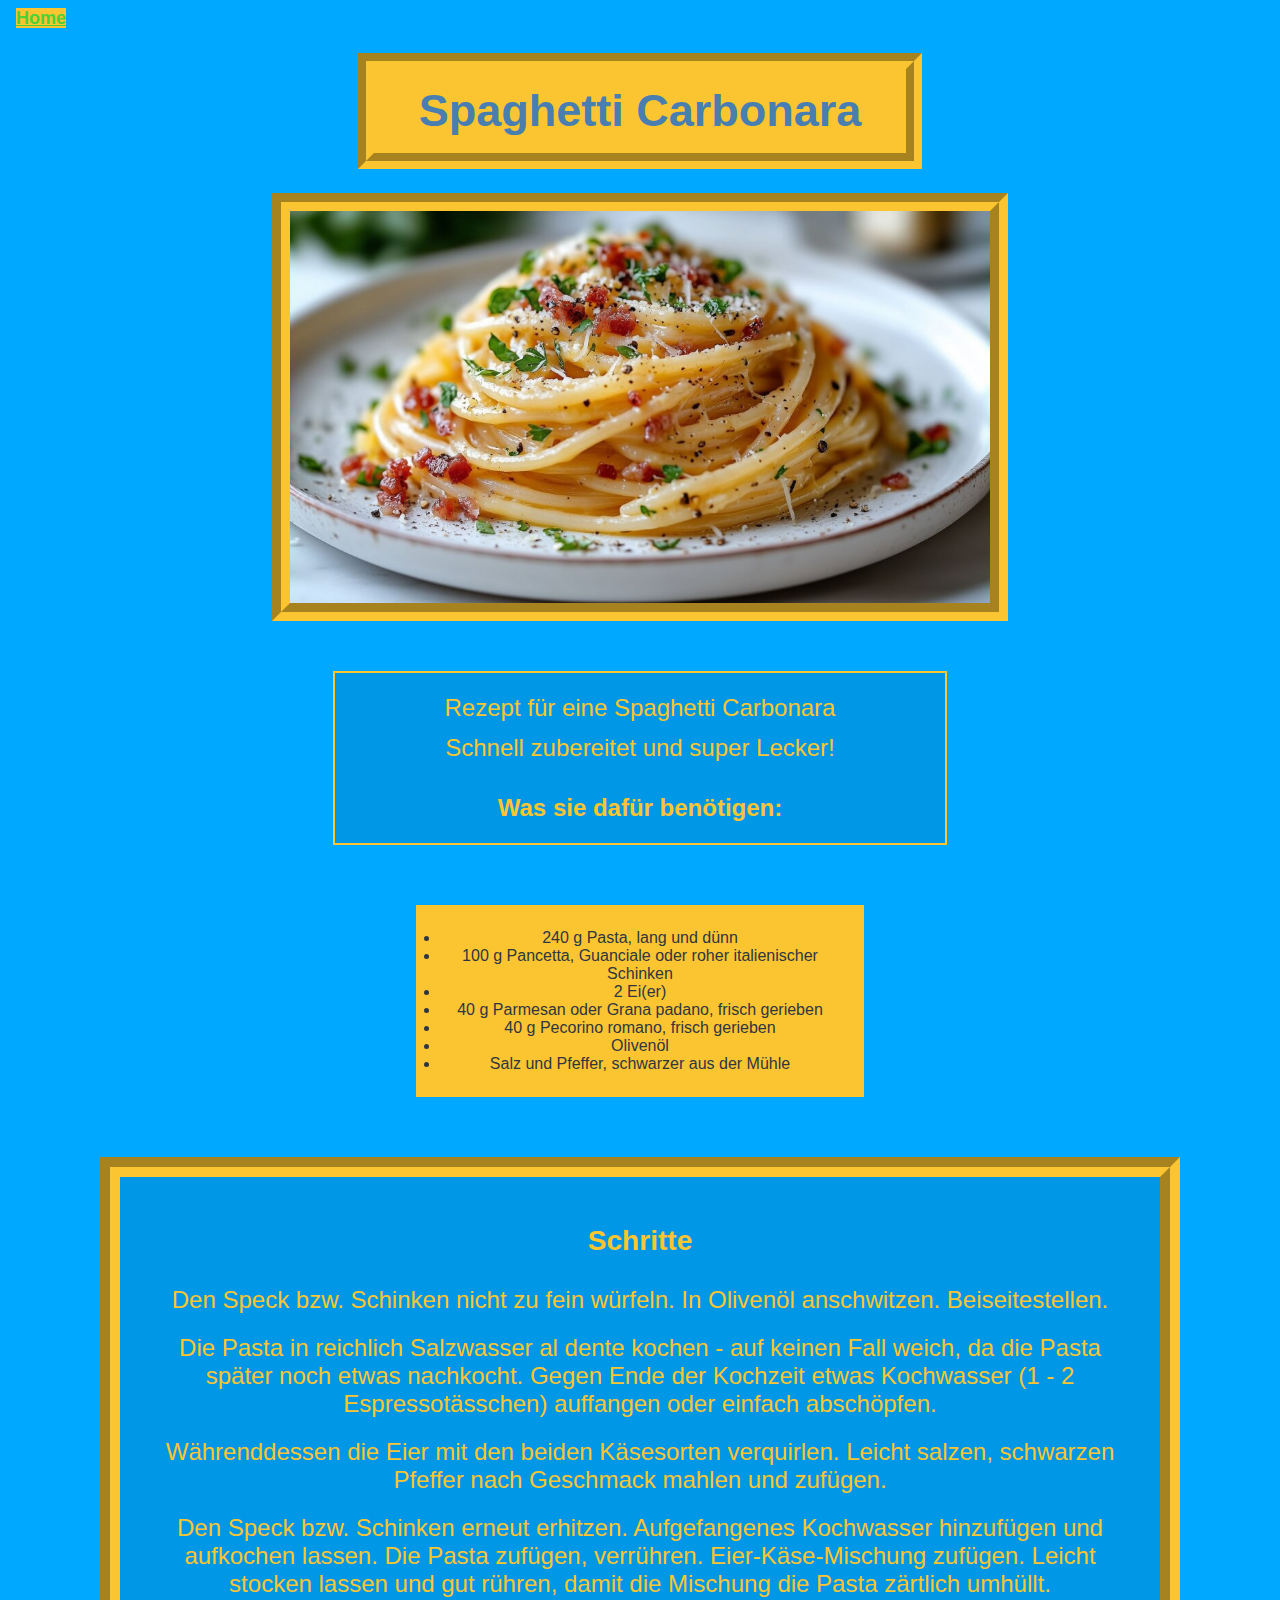
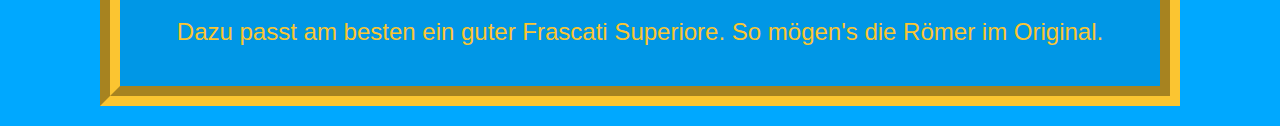
<file: recipes/carbonara.html>
<!DOCTYPE html>
<html>
<head>
    <link rel="stylesheet" href="/style.css">
    <meta charset="UTF-8" />
    <title>Spaghetti Carbonara</title>
</head>
<body>
    <a href="../index.html">Home</a>
    <h1 class="title">Spaghetti Carbonara</h1>
    <div class="bild">
        <img src="./images/carbonara.jpg" width="700">
    </div>
    
    <div class="einfuehrung">
        <p>Rezept für eine Spaghetti Carbonara</p>
        <p>Schnell zubereitet und super Lecker!</p>
        <p class="highlight">Was sie dafür benötigen:</p>
    </div>
    <ul class="liste">
        <li>240 g	Pasta, lang und dünn</li>
        <li>100 g	Pancetta, Guanciale oder roher italienischer Schinken</li>
        <li>2	Ei(er)</li>
        <li>40 g	Parmesan oder Grana padano, frisch gerieben</li>
        <li>40 g	Pecorino romano, frisch gerieben</li>
        <li>Olivenöl</li>
        <li>Salz und Pfeffer, schwarzer aus der Mühle</li>
        
        
    </ul>
    <div class="rezept">
    <h3>Schritte</h3>
    <p>Den Speck bzw. Schinken nicht zu fein würfeln. In Olivenöl anschwitzen. Beiseitestellen.</p>
    <p>Die Pasta in reichlich Salzwasser al dente kochen - auf keinen Fall weich, da die Pasta später noch etwas nachkocht. 
    Gegen Ende der Kochzeit etwas Kochwasser (1 - 2 Espressotässchen) auffangen oder einfach abschöpfen.</p>
    <p>Währenddessen die Eier mit den beiden Käsesorten verquirlen. Leicht salzen, schwarzen Pfeffer nach Geschmack mahlen und zufügen.</p>
    <p>Den Speck bzw. Schinken erneut erhitzen. Aufgefangenes Kochwasser hinzufügen und aufkochen lassen. Die Pasta zufügen, verrühren. Eier-Käse-Mischung zufügen.
    Leicht stocken lassen und gut rühren, damit die Mischung die Pasta zärtlich umhüllt.</p>
    <p>Dazu passt am besten ein guter Frascati Superiore. So mögen's die Römer im Original.</p>
    </div>

</html>
</file>
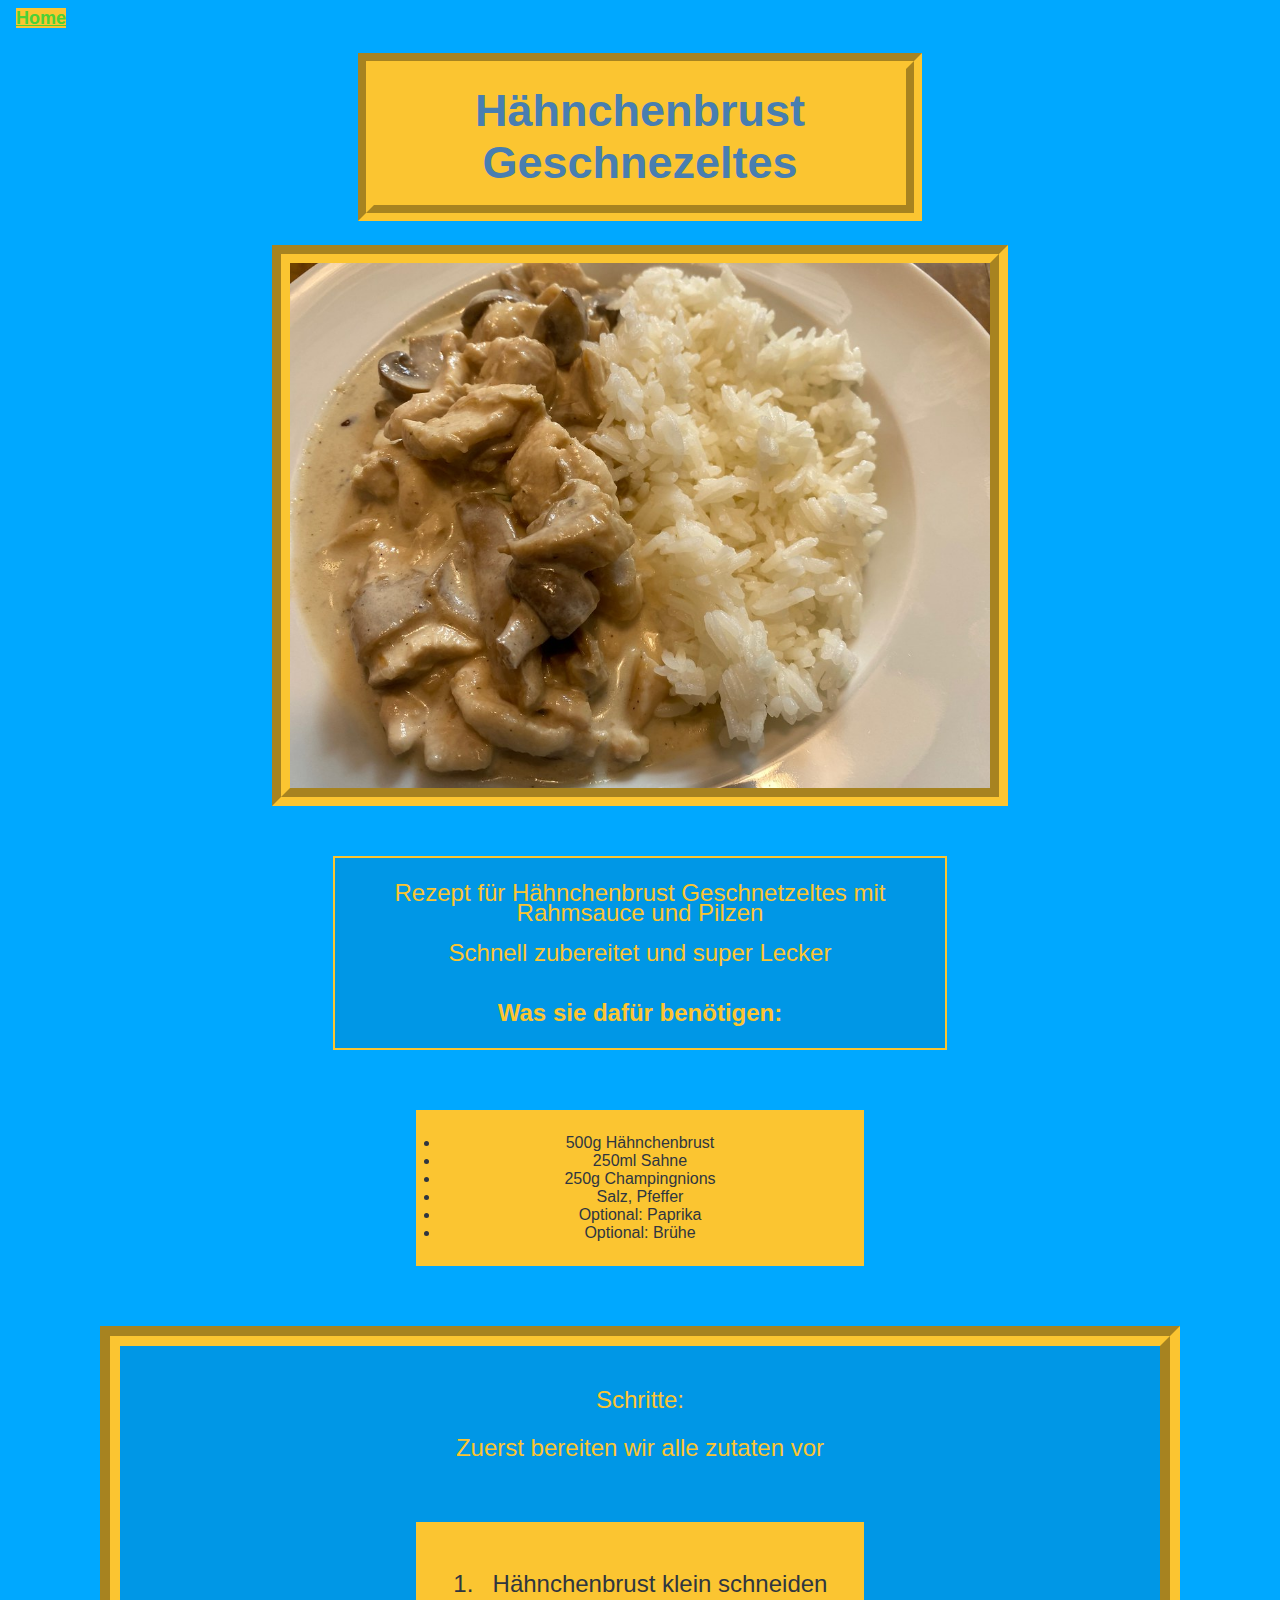
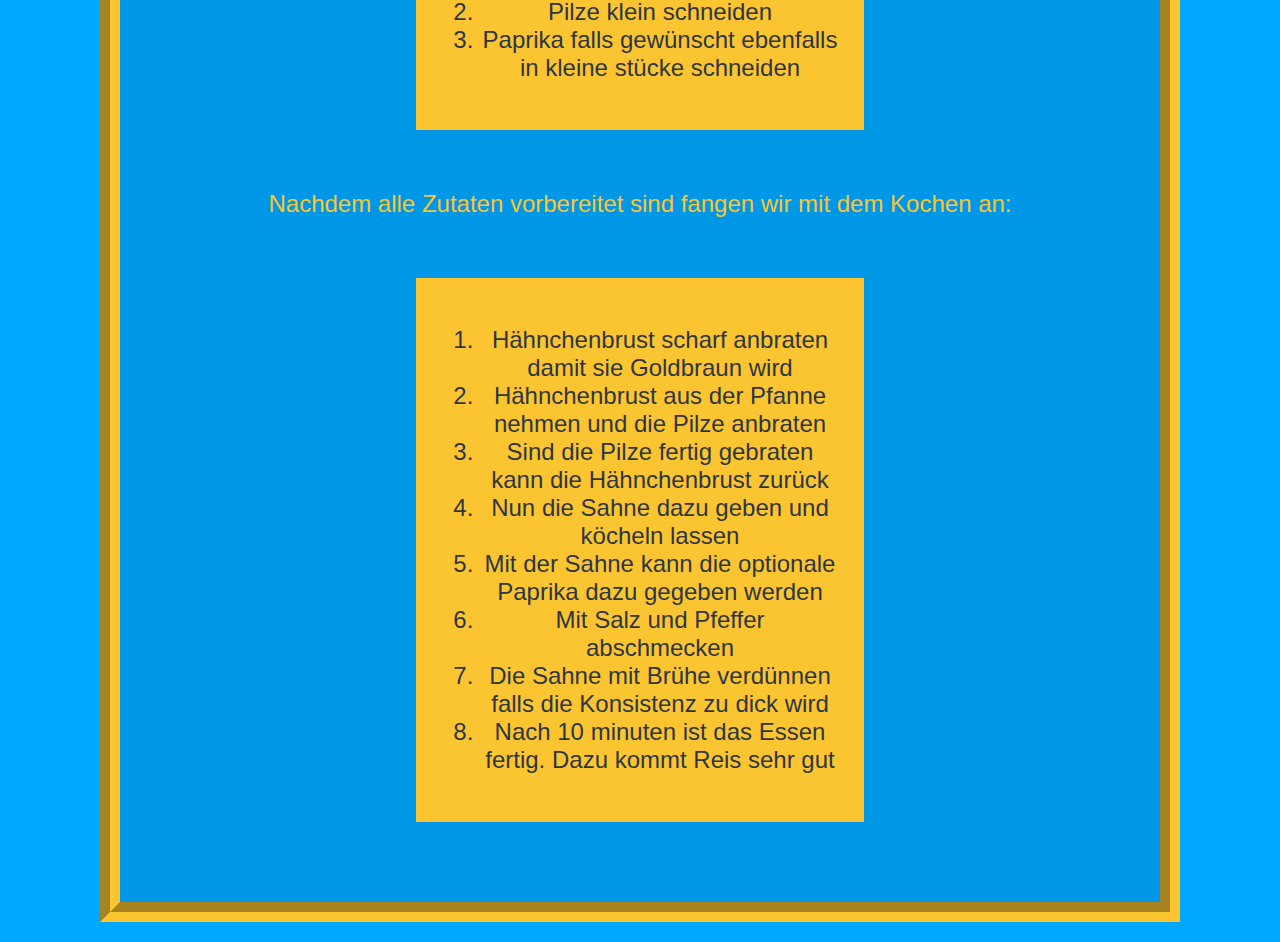
<file: recipes/Haenchenbrust_Geschnetzeltes.html>
<!DOCTYPE html>
<html>
<head>
    <link rel="stylesheet" href="../style.css">
    <meta charset="UTF-8" />
    <title>Hänchenbrust Geschnezeltes</title>
</head>
<body>
    <a href="../index.html">Home</a>
    <h1 class="title">Hähnchenbrust Geschnezeltes</h1>
    <img src="./images/haenhenbrust.jpg" width="400" height="300" class="bild">
    <div class="einfuehrung">
    <p>Rezept für Hähnchenbrust Geschnetzeltes mit Rahmsauce und Pilzen</p>
    <p>Schnell zubereitet und super Lecker</p>
    <p class="highlight">Was sie dafür benötigen:</p>
    </div>
    <ul class="liste">
        <li>500g Hähnchenbrust</li>
        <li>250ml Sahne</li>
        <li>250g Champingnions</li>
        <li>Salz, Pfeffer</li>
        <li>Optional: Paprika</li>
        <li>Optional: Brühe</li>
    </ul>
    <div class="rezept">
    <p>Schritte: </p>
    <p>Zuerst bereiten wir alle zutaten vor</p>
    <div class="liste">
    <ol>
        <li>Hähnchenbrust klein schneiden</li>
        <li>Pilze klein schneiden</li>
        <li>Paprika falls gewünscht ebenfalls in kleine stücke schneiden</li>
    </ol>
    </div>
    <p>Nachdem alle Zutaten vorbereitet sind fangen wir mit dem Kochen an:</p>
    <div class="liste">
    <ol>
        <li>Hähnchenbrust scharf anbraten damit sie Goldbraun wird</li>
        <li>Hähnchenbrust aus der Pfanne nehmen und die Pilze anbraten</li>
        <li>Sind die Pilze fertig gebraten kann die Hähnchenbrust zurück</li>
        <li>Nun die Sahne dazu geben und köcheln lassen</li>
        <li>Mit der Sahne kann die optionale Paprika dazu gegeben werden</li>
        <li>Mit Salz und Pfeffer abschmecken</li>
        <li>Die Sahne mit Brühe verdünnen falls die Konsistenz zu dick wird</li>
        <li>Nach 10 minuten ist das Essen fertig. Dazu kommt Reis sehr gut</li>
    </ol>
    </div>
    </div>
</html>
</file>
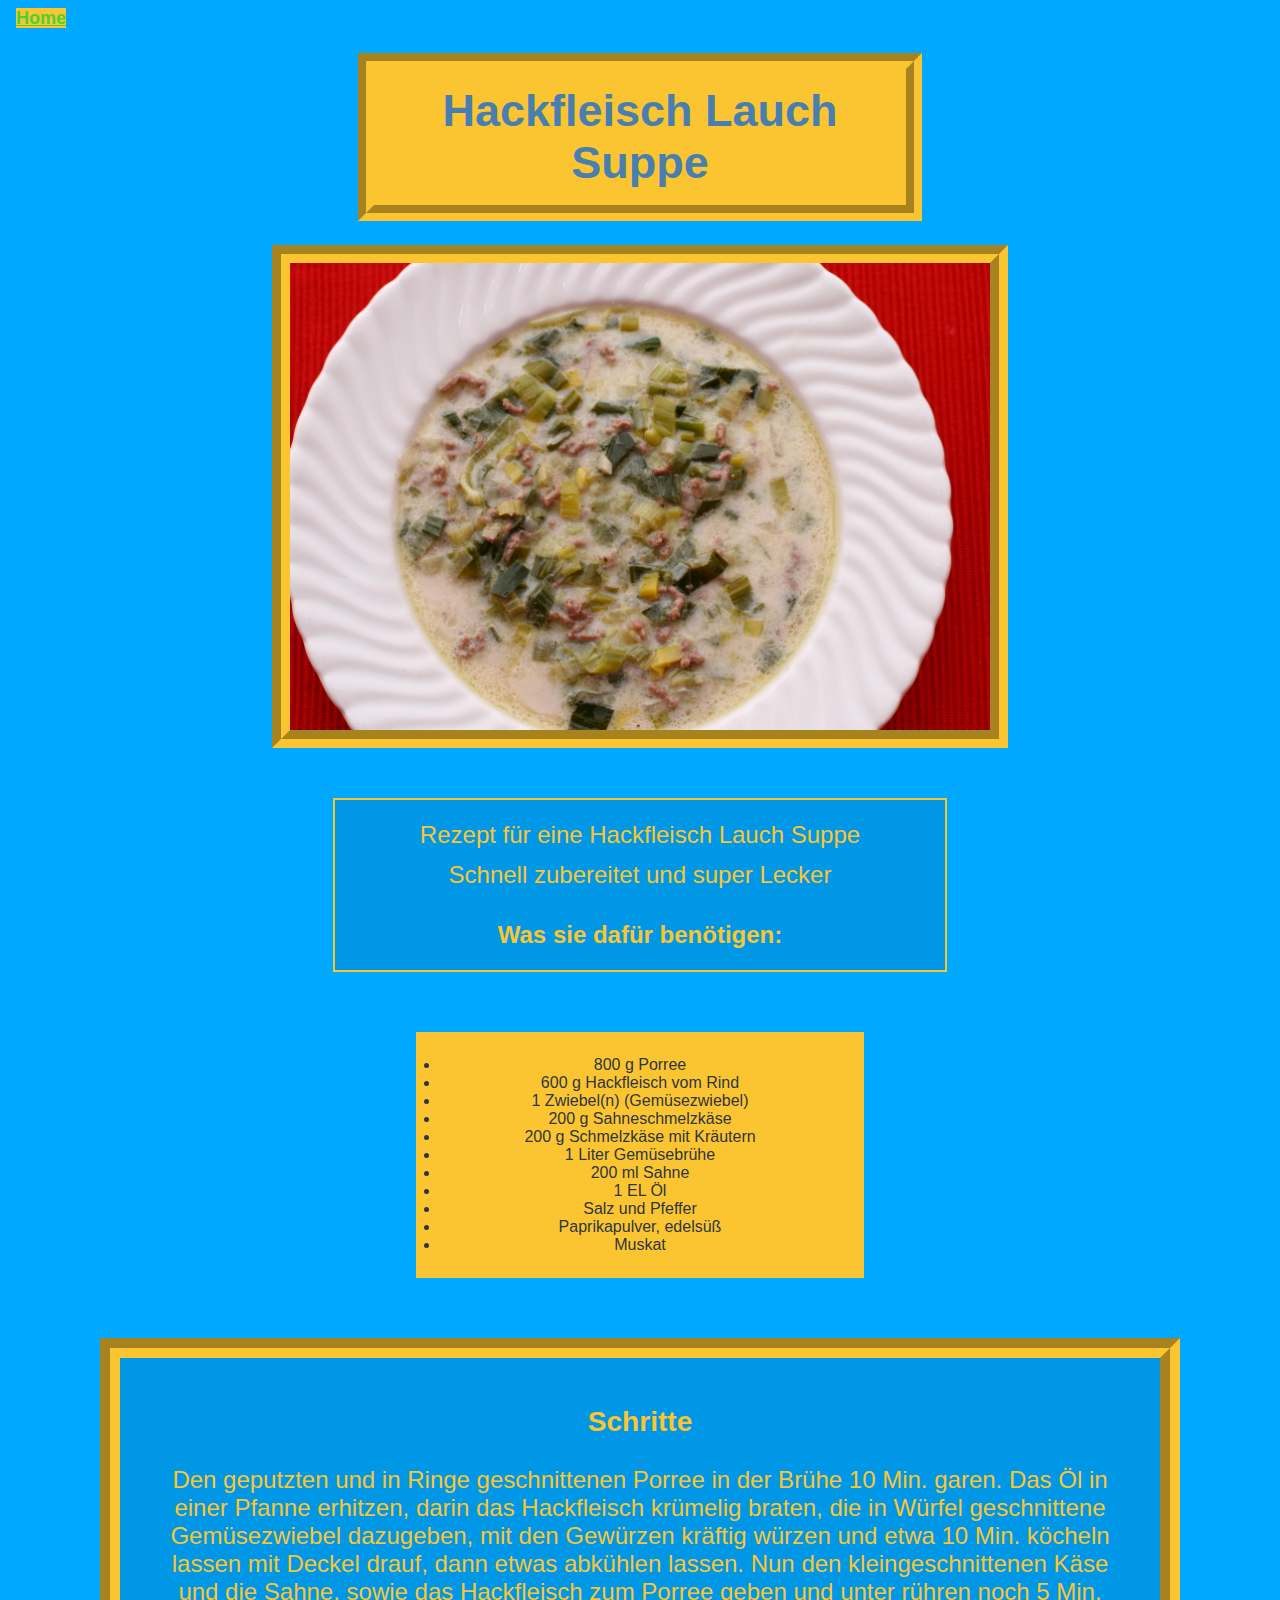
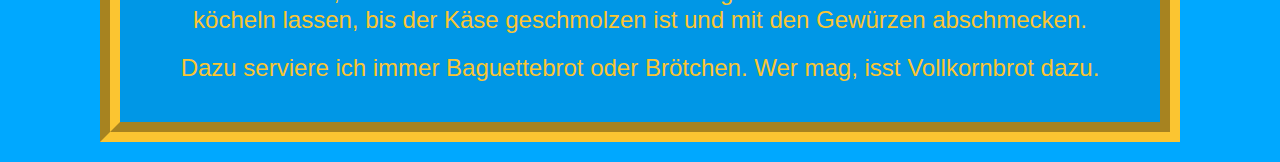
<file: recipes/lauchsuppe.html>
<!DOCTYPE html>
<html>
<head>
    <link rel="stylesheet" href="../style.css">
    <meta charset="UTF-8" />
    <title>Hackfleisch Lauch Suppe</title>
</head>
<body>
    <a href="../index.html">Home</a>
    <h1 class="title">Hackfleisch Lauch Suppe</h1>
    <img src="./images/lauchsuppe.jpg" width="400" height="300" class="bild">

    <div class="einfuehrung">
    <p>Rezept für eine Hackfleisch Lauch Suppe</p>
    <p>Schnell zubereitet und super Lecker</p>
    <p class="highlight">Was sie dafür benötigen:</p>
    </div>
    <ul class="liste">
        <li>800 g	Porree</li>
        <li>600 g	Hackfleisch vom Rind</li>
        <li>1	Zwiebel(n) (Gemüsezwiebel)</li>
        <li>200 g	Sahneschmelzkäse</li>
        <li>200 g	Schmelzkäse mit Kräutern</li>
        <li>1 Liter	Gemüsebrühe</li>
        <li>200 ml	Sahne</li>
        <li>1 EL	Öl</li>
        <li>Salz und Pfeffer</li>
        <li>Paprikapulver, edelsüß</li>
        <li>Muskat</li>
        
    </ul>
    <div class="rezept">
    <h3>Schritte</h3>
    <p>Den geputzten und in Ringe geschnittenen Porree in der Brühe 10 Min. garen. 
        Das Öl in einer Pfanne erhitzen, darin das Hackfleisch krümelig braten, die in 
        Würfel geschnittene Gemüsezwiebel dazugeben, mit den Gewürzen kräftig würzen und etwa 10 Min. 
        köcheln lassen mit Deckel drauf, dann etwas abkühlen lassen.
        Nun den kleingeschnittenen Käse und die Sahne, sowie das Hackfleisch zum Porree geben und unter rühren noch 5 Min. 
        köcheln lassen, bis der Käse geschmolzen ist und mit den Gewürzen abschmecken.</p>
    <p>Dazu serviere ich immer Baguettebrot oder Brötchen. Wer mag, isst Vollkornbrot dazu.</p>
    </div>
</html>
</file>
<file: style.css>
body{
    background-color: #00a8ff;
    font-family: Impact, Haettenschweiler, 'Arial Narrow Bold', sans-serif;
}

.menu {
    border: 10px double #fbc531;
    width: 600px;
    margin: auto;
}



.title{
    border: 16px groove #fbc531;
    font-size: 45px;
    text-align: center;
    background-color: #fbc531;
    color: #487eb0;
    margin: 24px auto;
    padding: 16px;
    width: 500px;
}

.liste{      
    width: 400px;
    margin: 60px auto;
    padding: 24px;
    background-color: #fbc531;
    color: #2f3640;
    text-align: center;
}

h3{
    text-align: center;
}

ul {
    margin: 24px;
    padding: 16px;
    padding-left: 32px;
}

a {
    background-color: #fbc531;
    color: #4cd137;
    font-size: large;
    font-weight: bold;
    margin: 8px;
}

p{
    margin: 20px;
    
}

.highlight{
    font-weight: bolder;
    padding-top: 20px;
}

.einfuehrung{
    justify-content: center;
    background-color: #0097e6;
    border: 2px solid;
    text-align: center;
    color: #fbc531;
    margin: 50px auto;
    padding: 5px;
    font-size: 24px;
    width: 600px;
    line-height: 20px;
}

.bild{
    display: block;
    justify-content: center;
    height: auto;
    width: 700px;
    border: 18px groove #fbc531;
    margin: auto;
}

.bild img{
    display: block;
}

.rezept{
    width: 1000px;
    margin: 20px auto;
    padding: 20px;
    background-color: #0097e6;
    border: 20px groove #fbc531;
    font-size: x-large;
    font-weight: 200;
    text-align: center;
    color: #fbc531;
}
</file>
